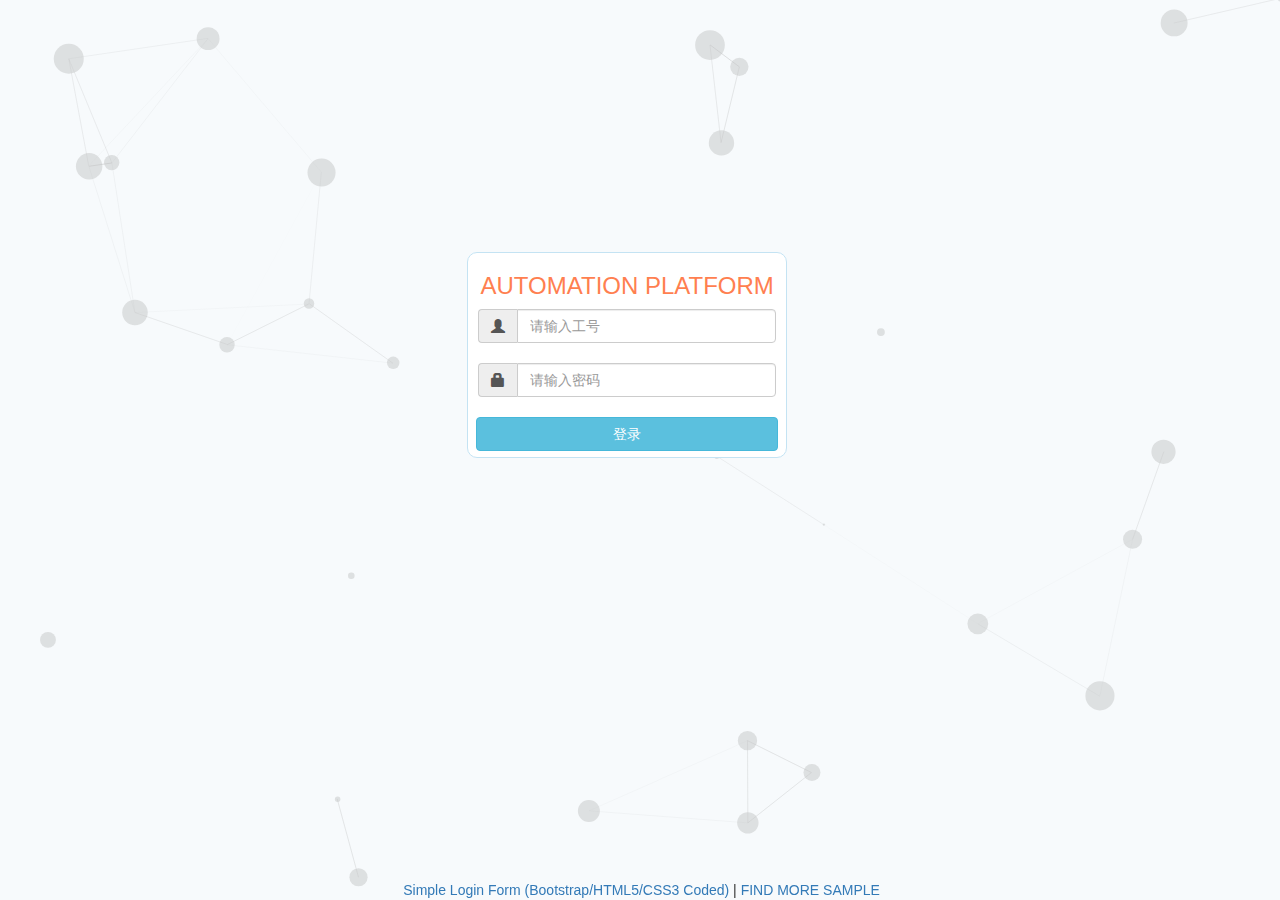
<file: maintenance/templates/maintenance/login.html>
<!DOCTYPE HTML>
<html>
<head>
    <title>Simple Login Form</title>
    <meta charset="UTF-8"/>
    <meta name="viewport" content="width=device-width, initial-scale=1.0">
    <link rel="stylesheet" href="./../../static/maintenance/bootstrap3.3.7/css/bootstrap.min.css">
    <link rel="stylesheet" href="./../../static/maintenance/css/custom.css">
</head>

<body style="background-color:honeydew">
<div id="box">
    <canvas class="particles-js-canvas-el"></canvas>
</div>
<div class="loginform">
    <form role="form" class="loginbox" method="post">
        <h3 style="color:coral;clear: both;">AUTOMATION PLATFORM</h3>
        <fieldset class="boxBody">
            <div class="input-group" style="margin-left: 10px;margin-right: 10px">
          <span class="input-group-addon">
              <span class=" glyphicon glyphicon-user "></span>
          </span>
                <input name="userid" class="form-control" type="text" tabindex="1" placeholder="请输入工号" required>
            </div>
            <br>
            <div class="input-group" style="margin-left: 10px;margin-right: 10px">
            <span class="input-group-addon">
              <span class=" glyphicon glyphicon-lock "></span>
          </span>
                <input name="password" class="form-control" type="password" placeholder="请输入密码" tabindex="2" required>
            </div>
        </fieldset>
        <footer>
            <br>
            <input type="submit" class="btn btn-info btn-block" style="width: 95%;margin-left: 8px;margin-bottom: 6px"
                   value="登录" tabindex="4">
        </footer>
    </form>
</div>

<footer style="position:absolute;bottom: 0px;margin-left: 31.5%">
    <a href="http://wwww.baidu.com">Simple Login Form (Bootstrap/HTML5/CSS3 Coded) </a> | <a
        href="http://www.baidu.com.com">FIND MORE SAMPLE</a>
</footer>
<script src='../../static/maintenance/js/jquery-3.2.1.min.js'></script>
<script src='../../static/maintenance/bootstrap3.3.7/js/bootstrap.min.js'></script>
<script src='../../static/maintenance/js/particles.js'></script>
<script src='../../static/maintenance/js/background.js'></script>
</body>

</html>
</file>
<file: maintenance/static/maintenance/css/custom.css>
.items {
    width: 20%;
    margin: 2%;
    height: 220px;
    border: solid 1px bisque;
    float: left
}

#weblayer i:hover {
    border: solid 2px #dc1220;
    position: relative;
}

#applayer i:hover {
    border: solid 2px #dc1220;
    position: relative;
}

#dblayer i:hover {
    border: solid 2px #dc1220;
    position: relative;
}

.glyphicon-ok-sign {
    color: green
}

.glyphicon-exclamation-sign {
    color: crimson;
}

.glyphicon-remove-sign {
    color: darkgray
}

#weblayer i input {
    position: absolute;
    top: 0;
    left: 0;
}

#applayer i input {
    position: absolute;
    top: 0;
    left: 0;
}

#dblayer i input {
    position: absolute;
    top: 0;
    left: 0;
}

.disabled {
    pointer-events: none;
    cursor: default;
}

canvas {
    display: block;
    vertical-align: bottom;
}

#box {
    width: 100%;
    height: 100%;
    background-color: #F7FAFC;
    /*background-image: url('');*/
    background-size: cover;
    background-position: 50% 50%;
    background-repeat: no-repeat;
    position: fixed;
    top: 0;
    left: 0;
    right: 0;
    bottom: 0;
    z-index: -9999;
}

.loginform{
   width: 25%; border:solid 1px #c4e3f3; text-align: center;margin-left: 36.5%;background-color: white;
border-radius: 10px;position: absolute;top: 28%;
}
</file>
